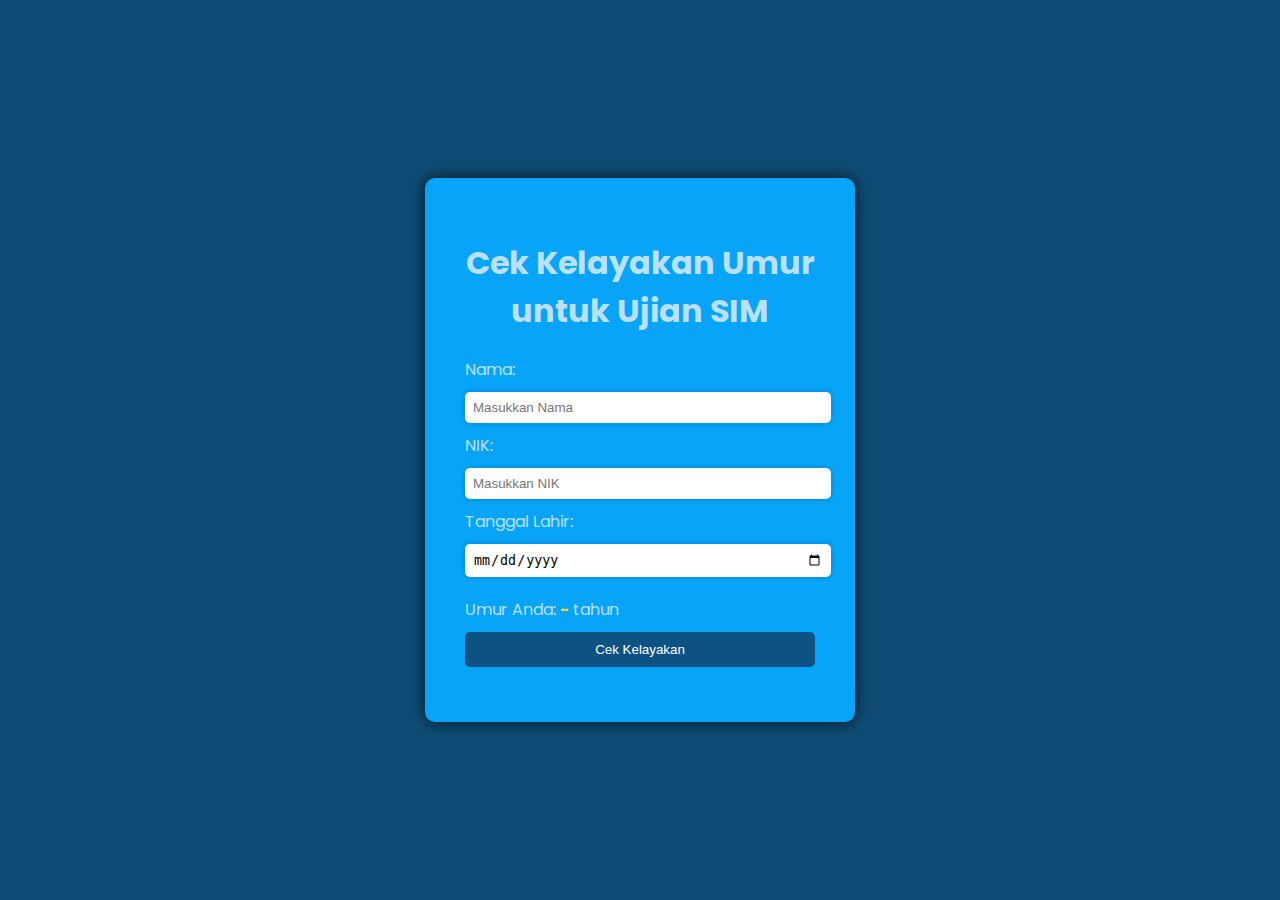
<file: index.html>
<!DOCTYPE html>
<html lang="en">
<head>
  <meta charset="UTF-8">
  <meta name="viewport" content="width=device-width, initial-scale=1.0">
  <title>Cek Kelayakan Umur SIM</title>
  <link href="https://fonts.googleapis.com/css2?family=Poppins:wght@300;400;600&display=swap" rel="stylesheet">
  <link rel="stylesheet" href="style.css">
</head>
<body>
  <div class="container">
    <h1>Cek Kelayakan Umur untuk Ujian SIM</h1>
    <form id="ageCheckForm">
      <label for="name">Nama:</label>
      <input type="text" id="name" name="name" placeholder="Masukkan Nama" required>

      <label for="nim">NIK:</label>
      <input type="text" id="NIK" name="NIK" placeholder="Masukkan NIK" required>

      <label for="birthdate">Tanggal Lahir:</label>
      <input type="date" id="birthdate" name="birthdate" required>

      <p>Umur Anda: <span id="age">-</span> tahun</p>
      <button type="submit">Cek Kelayakan</button>
    </form>
    <p id="message"></p>
  </div>
  <!-- Existing form -->
<form id="ageCheckForm">
  <!-- form fields -->
</form>
<!-- Modal pop-up -->
<div id="popup" class="popup">
  <div class="popup-content">
    <p id="popup-message"></p>
    <button id="okButton" class="ok-button">OK</button>
  </div>
</div>

  <script src="script.js"></script>
</body>
</html>
</file>
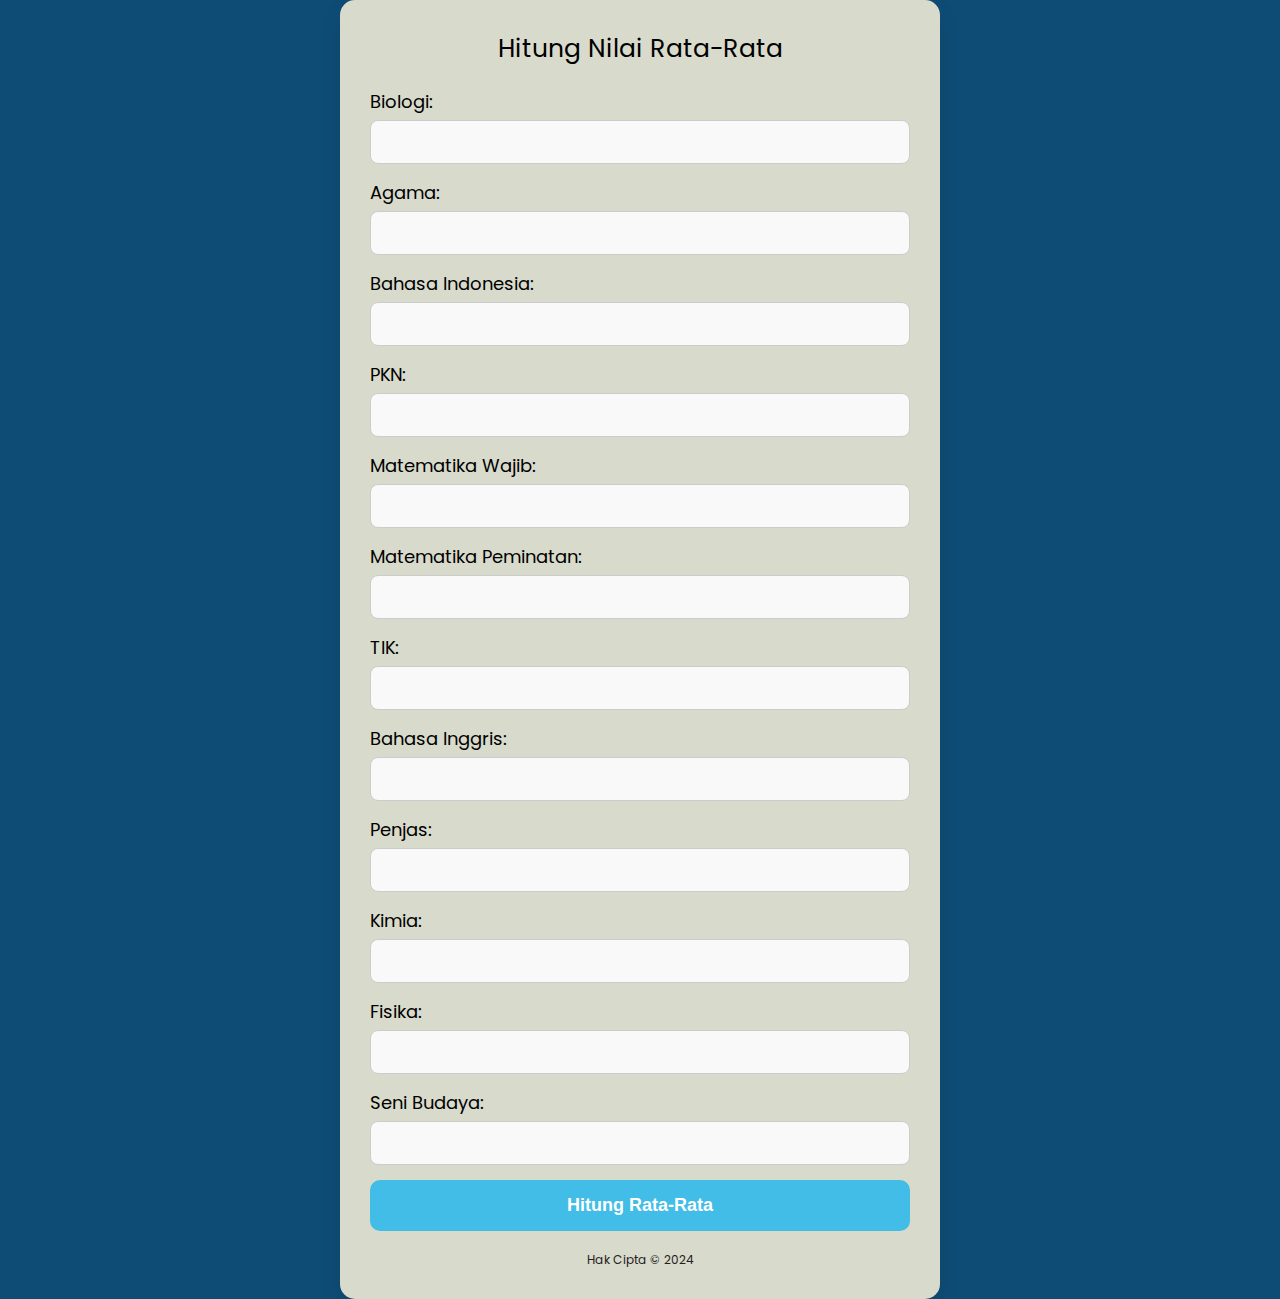
<file: indeks.html>
<!DOCTYPE html>
<html lang="en">
<head>
    <meta charset="UTF-8">
    <meta name="viewport" content="width=device-width, initial-scale=1.0">
    <title>CEK KELULUSAN</title>
    <link rel="stylesheet" href="style3.css"> <!-- Link ke file CSS -->
</head>
<body>
    <div class="container">
        <div class="label">
            <h1>Hitung Nilai Rata-Rata</h1>
        </div>

        <!-- Input untuk mata pelajaran -->
        <label for="biologi">Biologi:</label>
        <input type="number" id="biologi" max="2" required>

        <label for="agama">Agama:</label>
        <input type="number" id="agama" max="2" required>

        <label for="bIndonesia">Bahasa Indonesia:</label>
        <input type="number" id="bIndonesia" max="2" required>

        <label for="pkn">PKN:</label>
        <input type="number" id="pkn" max="2" required>

        <label for="matematikaWajib">Matematika Wajib:</label>
        <input type="number" id="matematikaWajib" max="2" required>

        <label for="matematikaPeminatan">Matematika Peminatan:</label>
        <input type="number" id="matematikaPeminatan" max="2" required>

        <label for="tik">TIK:</label>
        <input type="number" id="tik" max="2" required>

        <label for="bInggris">Bahasa Inggris:</label>
        <input type="number" id="bInggris" max="2" required>

        <label for="penjas">Penjas:</label>
        <input type="number" id="penjas" max="2" required>

        <label for="kimia">Kimia:</label>
        <input type="number" id="kimia" max="2" required>

        <label for="fisika">Fisika:</label>
        <input type="number" id="fisika" max="2" required>

        <label for="seniBudaya">Seni Budaya:</label>
        <input type="number" id="seniBudaya" max="2" required>

        <button type="button" onclick="calculateAverage()">Hitung Rata-Rata</button>
        <div class="footer">Hak Cipta © 2024</div>
    </div>

    <script src="script3.js">
    </script> <!-- Link ke file JavaScript -->
</body>
</html>
</file>
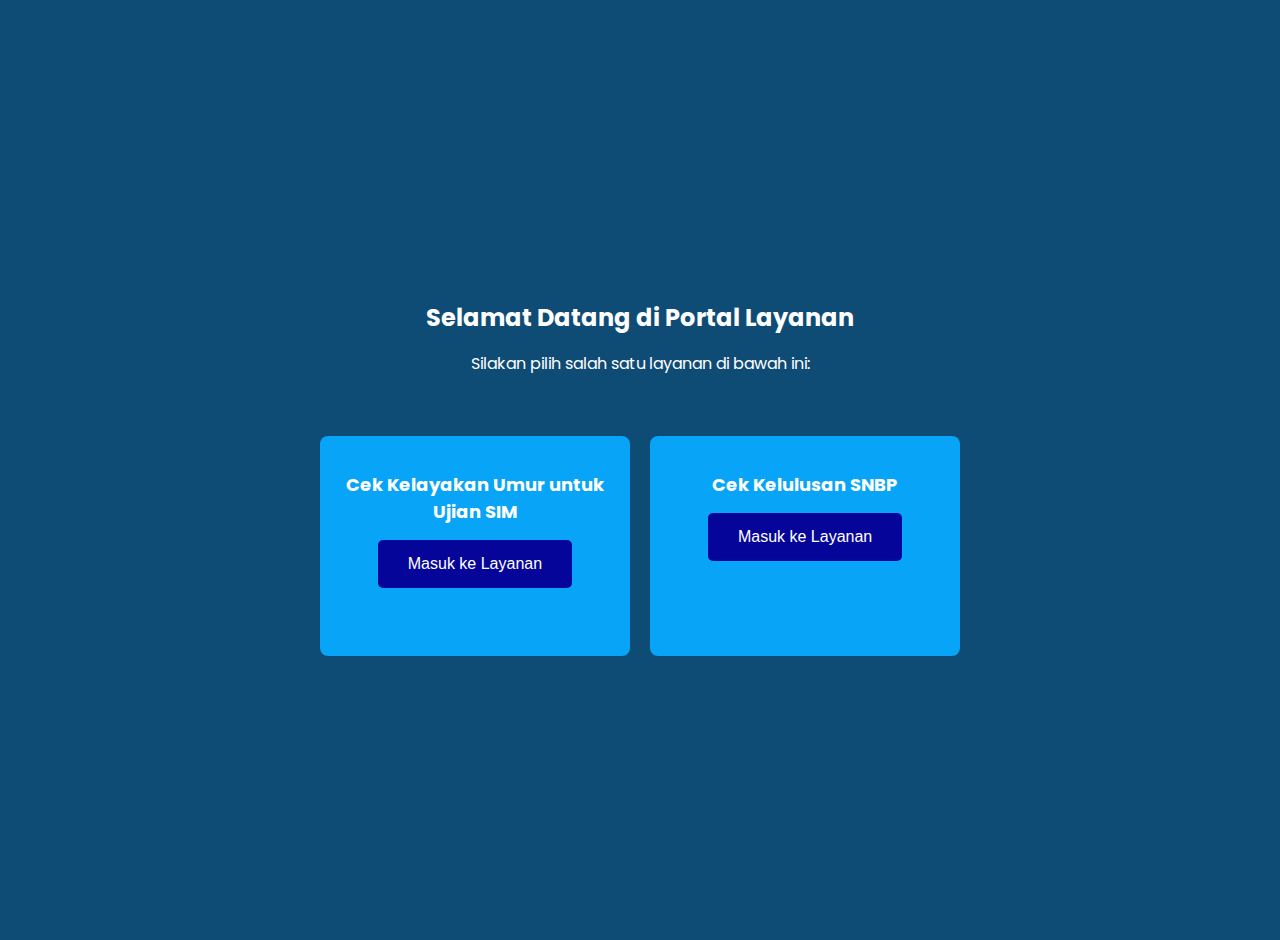
<file: Login.html>
<!DOCTYPE html>
<html lang="en">
<head>
    <meta charset="UTF-8">
    <meta name="viewport" content="width=device-width, initial-scale=1.0">
    <title>Portal Layanan</title>
    <link href="https://fonts.googleapis.com/css2?family=Poppins:wght@300;400;600&display=swap" rel="stylesheet">
    <link rel="stylesheet" href="login.css">
</head>
<body>
    <!-- Header Selamat Datang -->
    <div class="header">
        <h1>Selamat Datang di Portal Layanan</h1>
        <p>Silakan pilih salah satu layanan di bawah ini:</p>
    </div>
    <!-- Container untuk form -->
    <div class="container">
        <!-- Form pertama untuk Cek Kelayakan Umur -->
        <div class="form-layanan">
            <h2>Cek Kelayakan Umur untuk Ujian SIM</h2>
            <form action="./index.html" method="get">
                <button type="submit" class="button">Masuk ke Layanan</button>
            </form>
        </div>

        <!-- Form kedua untuk Cek Kelulusan SNBP -->
        <div class="form-layanan">
            <h2>Cek Kelulusan SNBP</h2>
            <form action="./indeks.html" method="get">
                <button type="submit" class="button">Masuk ke Layanan</button>
            </form>
        </div>
    </div>
</body>
</html>
</file>
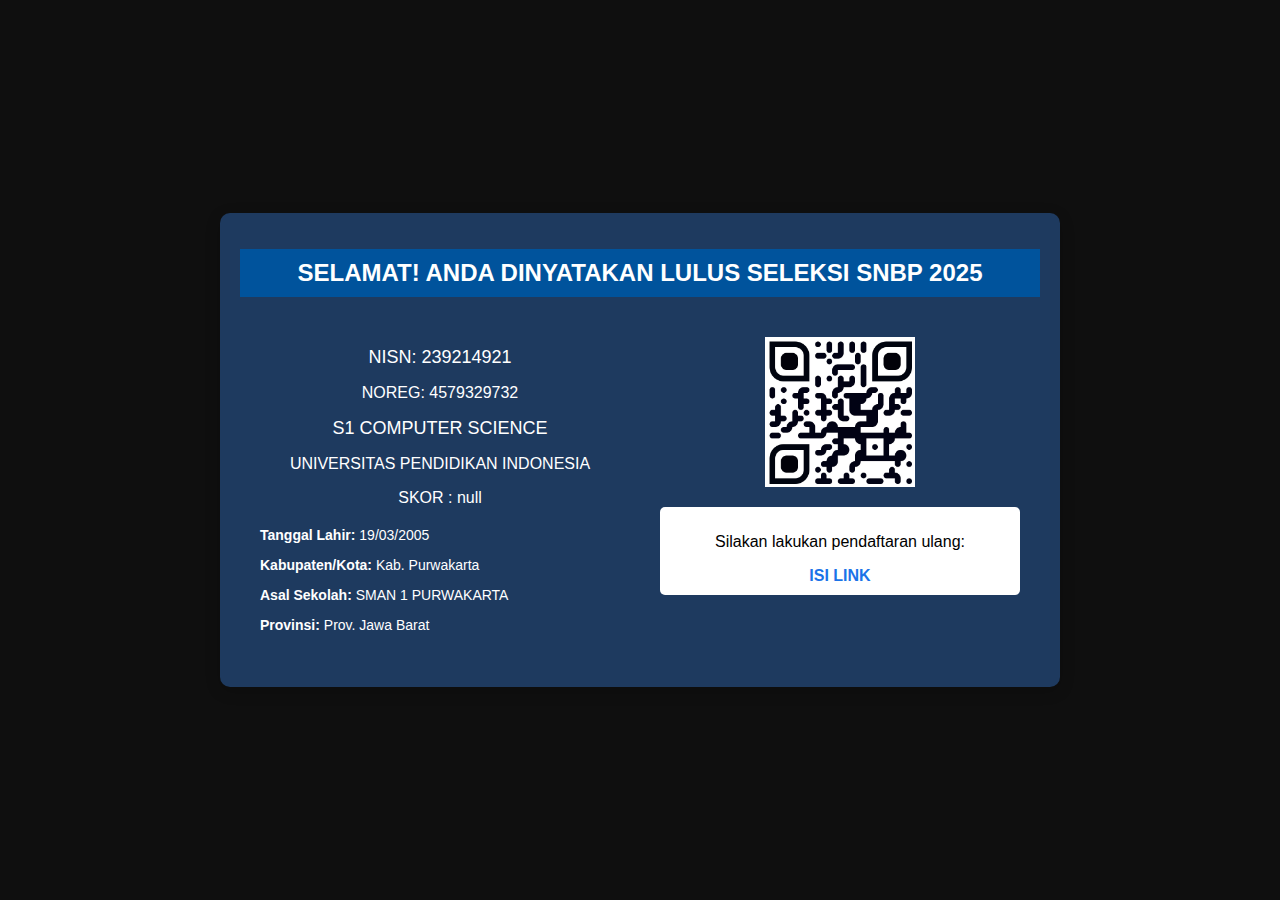
<file: lulus.html>
<!DOCTYPE html>
<html lang="id">
  <head>
    <meta charset="UTF-8" />
    <meta name="viewport" content="width=device-width, initial-scale=1.0" />
    <title>Hasil Kelulusan SNBP</title>
    <link rel="stylesheet" href="style_lulus.css" />
  </head>
  <body>
    <div class="container">
      <h1 class="title">SELAMAT! ANDA DINYATAKAN LULUS SELEKSI SNBP 2025</h1>

      <div class="content">
        <div class="left-section">
          <p class="nisn" id="nisn">NISN: 239214921 </p>
          <p class="noReg" id="noReg">NOREG: 4579329732</p>
          <p class="nama" id="nama"></p>
          <p class="program-studi" id="jurusan"> S1 COMPUTER SCIENCE</p>
          <p class="universitas" id="universitas">UNIVERSITAS PENDIDIKAN INDONESIA</p>
          <p class = "ratarata" id ="Avarage" > SKOR :</p>
          <div class="details">
            <p><strong>Tanggal Lahir:</strong> 19/03/2005</p>
            <p><strong>Kabupaten/Kota:</strong> Kab. Purwakarta</p>
            <p><strong>Asal Sekolah:</strong> SMAN 1 PURWAKARTA</p>
            <p><strong>Provinsi:</strong> Prov. Jawa Barat</p>
          </div>
        </div>
        <div class="right-section">
          <div class="qr-code">
            <img src="Lulus.jpg" alt="QR Code" />
          </div>
          <div class="registrasi">
            <p>Silakan lakukan pendaftaran ulang:</p>
            <a href="https://youtu.be/H54KahuviSo?si=PCTGVpdLjRftUVV3"
              >ISI LINK</a
            >
          </div>
        </div>
      </div>

      <div class="fireworks-container"></div>
      <!-- Kontainer Kembang Api -->
    </div>
    <script>
      document.addEventListener("DOMContentLoaded", function () {
        // Ambil parameter dari URL
        const urlParams = new URLSearchParams(window.location.search);
        const average = urlParams.get("average"); // Ambil nilai dari query string
        document.getElementById('Avarage').innerHTML += ` ${average}`;
      });
    </script>
  </body>
</html>
</file>
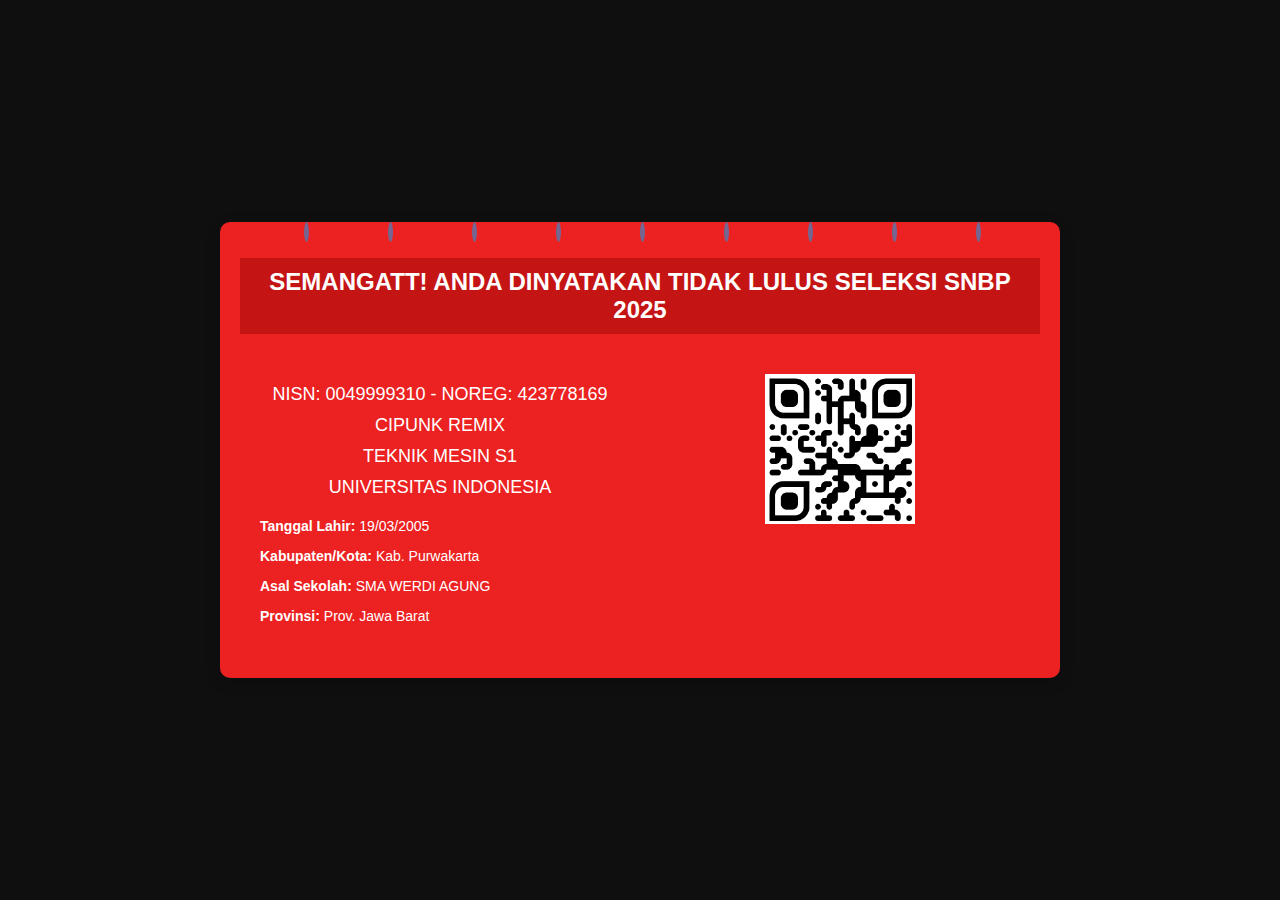
<file: tidak_lulus.html>
<!DOCTYPE html>
<html lang="id">
<head>
    <meta charset="UTF-8">
    <meta name="viewport" content="width=device-width, initial-scale=1.0">
    <title>Hasil Kelulusan SNBP</title>
    <link rel="stylesheet" href="style_tidak_lulus.css">
</head>
<body>
    <div class="container">
        <h1 class="title">SEMANGATT! ANDA DINYATAKAN TIDAK LULUS SELEKSI SNBP 2025</h1>

        <div class="content">
            <div class="left-section">
                <p class="nisn">NISN: 0049999310 - NOREG: 423778169</p>
                <p class="nama">CIPUNK REMIX</p>
                <p class="program-studi">TEKNIK MESIN S1</p>
                <p class="universitas">UNIVERSITAS INDONESIA</p>
                <div class="details">
                    <p><strong>Tanggal Lahir:</strong> 19/03/2005</p>
                    <p><strong>Kabupaten/Kota:</strong> Kab. Purwakarta</p>
                    <p><strong>Asal Sekolah:</strong> SMA WERDI AGUNG</p>
                    <p><strong>Provinsi:</strong> Prov. Jawa Barat</p>
                </div>
            </div>
            <div class="right-section">
                <div class="qr-code">
                    <img src="tidak lulus.png" alt="QR Code">
                </div>              
            </div>
        </div>

        <div class="rain-container">
            <div class="rain-drop rain1"></div>
            <div class="rain-drop rain2"></div>
            <div class="rain-drop rain3"></div>
            <div class="rain-drop rain4"></div>
            <div class="rain-drop rain5"></div>
            <div class="rain-drop rain6"></div>
            <div class="rain-drop rain7"></div>
            <div class="rain-drop rain8"></div>
            <div class="rain-drop rain9"></div>
        </div>
    </div>

    <script>
        // JavaScript untuk membuat hujan
        document.addEventListener("DOMContentLoaded", function () {
            const rainContainer = document.getElementById('rain');
            
            function createRainDrop() {
                const drop = document.createElement('div');
                drop.classList.add('drop');
                drop.style.left = Math.random() * 100 + 'vw';
                drop.style.animationDuration = Math.random() * 0.5 + 0.5 + 's';
                rainContainer.appendChild(drop);

                // Menghapus drop setelah selesai animasi
                setTimeout(() => {
                    drop.remove();
                }, 1500);
            }

            // Membuat hujan terus menerus
            setInterval(createRainDrop, 50);
        });
    </script>
</body>
</html>
</file>
<file: style.css>
body {
  font-family: 'Poppins',Arial, sans-serif;
  background-color:  #0f4c75;
  color: #4d8bb4;
  display: flex;
  justify-content: center;
  align-items: center;
  height: 100vh;
  margin: 0;
}

.container {
  background-color: rgb(7, 164, 248);
  padding: 40px;
  border-radius: 10px;
  box-shadow: 0 0 15px rgba(0, 0, 0, 0.753);
  width: 350px;
}

h1 {
  text-align: center;
  color: #bbe1fa;
}

label, p {
  font-size: 16px;
  margin: 10px 0;
  color: #bbe1fa;
}

input[type="text"], input[type="date"] {
  width: 100%;
  padding: 8px;
  margin: 10px 0;
  border: none;
  border-radius: 5px;
  box-shadow: 0 0 5px rgba(0, 0, 0, 0.2);
}

button {
  width: 100%;
  padding: 10px;
  background-color: #0c5383;
  color: #fff;
  border: none;
  border-radius: 5px;
  cursor: pointer;
  justify-content: center;
}

button:hover {
  background-color: #1b6d96;
}

#message {
  font-size: 18px;
  margin-top: 15px;
  font-weight: bold;
  text-align: center;
}

#age {
  font-weight: bold;
  color: #ffcc29;
}
/* Popup (hidden by default) */
.popup {
  display: none;
  position: fixed;
  z-index: 1;
  left: 0;
  top: 0;
  width: 100%;
  height: 100%;
  background-color: rgba(0, 0, 0, 0.5); /* Background dim */
  justify-content: center;
  align-items: center;
}

/* Popup content */
.popup-content {
  background-color: #0f4c75;
  color: #bbe1fa;
  padding: 20px;
  border-radius: 10px;
  width: 300px;
  text-align: center;
  box-shadow: 0 0 15px rgba(0, 0, 0, 0.3);
}

/* Close button */
.close {
  color: #fff;
  float: right;
  font-size: 28px;
  font-weight: bold;
  cursor: pointer;
}

.close:hover, .close:focus {
  color: #bbb;
  text-decoration: none;
  cursor: pointer;
}
/* Tombol OK dalam pop-up */
.ok-button {
  background-color: #3282b8;
  color: white;
  padding: 10px 20px;
  border: none;
  border-radius: 5px;
  cursor: pointer;
  margin-top: 20px;
}

.ok-button:hover {
  background-color: #1b6d96;
}
</file>
<file: style3.css>
/* Mengimpor font dari Google */
@import url('https://fonts.googleapis.com/css2?family=Poppins:wght@100;display=swap');

/* Mengatur aturan style untuk keseluruhan tubuh web */
* {
    margin: 0;
    padding: 0;
    box-sizing: border-box;
}

body {
    font-family: 'Poppins', sans-serif;
    background-color: #0f4c75; /* Warna latar belakang lembut */
    display: flex;
    justify-content: center;
    align-items: center;
    color: #333;
}

.container {
    background-color: #d8dacb; /* Latar belakang putih untuk form */
    padding: 30px;
    border-radius: 15px;
    box-shadow: 0 10px 20px rgba(0, 0, 0, 0.1);
    max-width: 600px;
    width: 100%; 
    display: flex;
    flex-direction: column;
}

.label {
    text-align: center;
}

h1 {
    margin-top: 0;
    margin-bottom: 20px;
    font-size: 25px;
    color: #000000;
    font-weight: 400;
}

label {
    font-size: 18px;
    margin-bottom: 5px;
    color: #000000;
}

input[type="number"] {
    width: 100%;
    padding: 12px;
    margin-bottom: 15px;
    border-radius: 8px;
    border: 1px solid #ccc;
    background-color: #f9f9f9;
    transition: border-color 0.3s ease;
    font-size: 16px;
}

input[type="number"]:focus {
    border-color: #00796b;
    background-color: #fff;
    outline: none;
}

button {
    width: 100%;
    padding: 15px;
    background-color: #41bde7;
    color: white;
    border: none;
    border-radius: 10px;
    font-size: 18px;
    cursor: pointer;
    transition: background-color 0.3s ease;
    font-weight: bold;
}

button:hover {
    background-color: #e0db6e;
}

.footer {
    text-align: center;
    margin-top: 20px;
    margin-bottom: 0;
    font-size: 12px;
    color: #252020;
}

/* Responsiveness untuk tampilan kecil */
@media (max-width: 600px) {
    .container {
        padding: 10px;
    }

    h1 {
        font-size: 22px;
    }
}
</file>
<file: login.css>
body {
    font-family: 'Poppins', Arial, sans-serif;
    background-color: #0f4c75;
    color: #fff;
    display: flex;
    flex-direction: column;
    align-items: center;
    justify-content: center;
    height: 100vh;
    margin: 0;
    padding: 20px;
}

.header {
    text-align: center;
    margin-bottom: 40px;
}

.container {
    display: flex;
    flex-direction: row;
    align-items: center;
    gap: 20px;
}

h1 {
    margin-bottom: 10px;
    font-size: 24px;
}

p {
    margin-bottom: 20px;
}

.form-layanan {
    background-color: rgb(7, 164, 248);
    padding: 20px;
    border-radius: 8px;
    width: 100%;
    height: 180px;
    max-width: 400px;
    text-align: center;
}
.form-layanan:hover {
    transform: translateY(-10px);
    box-shadow: 0 15px 20px rgba(0, 0, 0, 0.3);
}
.form-layanan h2 {
    margin-bottom: 15px;
    font-size: 18px;
}

.button {
    display: inline-block;
    padding: 15px 30px;
    background-color: rgb(5, 5, 153);
    color: #fff;
    border: none;
    border-radius: 5px;
    font-size: 16px;
    cursor: pointer;
    transition: background-color 0.3s;
}

.button:hover {
    background-color: #1b6d96;
}
@keyframes fadeIn {
    from { opacity: 0; }
    to { opacity: 1; }
}

@keyframes slideUp {
    from { transform: translateY(30px); }
    to { transform: translateY(0); }
}
</file>
<file: style_lulus.css>
/* Gaya Global */
body {
    font-family: Arial, sans-serif;
    background-color: #0f0f0f;
    color: #ffffff;
    display: flex;
    justify-content: center;
    align-items: center;
    height: 100vh;
    margin: 0;
    overflow: hidden;
    perspective: 800px; /* Untuk efek animasi latar belakang */
}

.container {
    background-color: #1e3a5f;
    padding: 20px;
    border-radius: 10px;
    box-shadow: 0 4px 15px rgba(0, 0, 0, 0.2);
    width: 800px;
    max-width: 100%;
    text-align: center;
    position: relative;
    color: white;
    z-index: 10; /* Supaya berada di atas kembang api */
}

.title {
    font-size: 24px;
    font-weight: bold;
    margin-bottom: 20px;
    background-color: #00539C;
    padding: 10px;
}

.content {
    display: flex;
    justify-content: space-between;
    margin-top: 20px;
}

.left-section, .right-section {
    flex: 1;
    padding: 20px;
}

.nisn, .nama, .program-studi, .universitas .ratarata {
    font-size: 18px;
    margin: 10px 0;
}


.details {
    margin-top: 20px;
    font-size: 14px;
    text-align: left;
}

.qr-code img {
    width: 150px;
    height: auto;
    margin: 0 auto;
    display: block;
}

.registrasi {
    margin-top: 20px;
    background-color: #ffffff;
    color: #000000;
    padding: 10px;
    border-radius: 5px;
    text-align: center;
}

a {
    color: #1a73e8;
    text-decoration: none;
    font-weight: bold;
}

/* Kembang Api */
.fireworks-container {
    position: absolute;
    top: 0;
    left: 0;
    width: 100%;
    height: 100%;
    pointer-events: none;
    z-index: 1;
    overflow: hidden;
    animation: moveBackground 10s linear infinite;
}

/* Animasi untuk background bergerak */
@keyframes moveBackground {
    0% {
        transform: scale(0.5) translateZ(100px);
    }
    100% {
        transform: scale(1) translateZ(0);
    }
}

.firework {
    position: absolute;
    width: 10px;
    height: 10px;
    border-radius: 50%;
    opacity: 0;
}

/* Kembang api yang lebih meriah */
.firework1 { background-color: red; animation: explode 1.5s forwards; left: 10%; bottom: 0; }
.firework2 { background-color: blue; animation: explode 1.7s forwards; left: 25%; bottom: 0; }
.firework3 { background-color: yellow; animation: explode 1.9s forwards; left: 40%; bottom: 0; }
.firework4 { background-color: green; animation: explode 1.6s forwards; left: 55%; bottom: 0; }
.firework5 { background-color: orange; animation: explode 1.8s forwards; left: 70%; bottom: 0; }
.firework6 { background-color: purple; animation: explode 1.4s forwards; left: 85%; bottom: 0; }
.firework7 { background-color: cyan; animation: explode 2.0s forwards; left: 30%; bottom: 0; }
.firework8 { background-color: magenta; animation: explode 1.3s forwards; left: 60%; bottom: 0; }

/* Animasi meledaknya kembang api */
@keyframes explode {
    0% {
        transform: scale(1);
        opacity: 1;
        bottom: 0;
    }
    50% {
        transform: scale(3);
        opacity: 1;
    }
    100% {
        transform: scale(0);
        opacity: 0;
        bottom: 80%;
    }
}
</file>
<file: style_tidak_lulus.css>
/* Gaya Global */
body {
    font-family: Arial, sans-serif;
    background-color: #0f0f0f;
    color: #ffffff;
    display: flex;
    justify-content: center;
    align-items: center;
    height: 100vh;
    margin: 0;
    overflow: hidden;
    perspective: 800px;
}

.container {
    background-color: #ec2121;
    padding: 20px;
    border-radius: 10px;
    box-shadow: 0 4px 15px rgba(0, 0, 0, 0.2);
    width: 800px;
    max-width: 100%;
    text-align: center;
    position: relative;
    color: white;
    z-index: 10;
}

.title {
    font-size: 24px;
    font-weight: bold;
    margin-bottom: 20px;
    background-color: #c51414;
    padding: 10px;
}

.content {
    display: flex;
    justify-content: space-between;
    margin-top: 20px;
}

.left-section, .right-section {
    flex: 1;
    padding: 20px;
}

.nisn, .nama, .program-studi, .universitas {
    font-size: 18px;
    margin: 10px 0;
}

.details {
    margin-top: 20px;
    font-size: 14px;
    text-align: left;
}

.qr-code img {
    width: 150px;
    height: auto;
    margin: 0 auto;
    display: block;
}

a {
    color: #1a73e8;
    text-decoration: none;
    font-weight: bold;
}

/* Efek Hujan */
.rain-container {
    position: absolute;
    top: 0;
    left: 0;
    width: 100%;
    height: 100%;
    pointer-events: none;
    z-index: 1;
    overflow: hidden;
    animation: moveBackground 10s linear infinite;
}

@keyframes moveBackground {
    0% {
        transform: scale(0.5) translateZ(100px);
    }
    100% {
        transform: scale(1) translateZ(0);
    }
}

.rain-drop {
    position: absolute;
    width: 5px;
    height: 20px;
    background-color: #00aaff; /* Warna tetesan hujan */
    opacity: 0.5;
    border-radius: 50%;
    animation: fall linear infinite;
}

/* Mengatur hujan agar jatuh */
@keyframes fall {
    0% {
        transform: translateY(0);
        opacity: 0;
    }
    30% {
        opacity: 0.5;
    }
    100% {
        transform: translateY(100vh);
        opacity: 0;
    }
}

/* Tambahkan beberapa tetesan hujan dengan waktu jatuh berbeda */
.rain1 { left: 10%; animation-duration: 1.5s; }
.rain2 { left: 20%; animation-duration: 2s; }
.rain3 { left: 30%; animation-duration: 1.7s; }
.rain4 { left: 40%; animation-duration: 1.6s; }
.rain5 { left: 50%; animation-duration: 2.1s; }
.rain6 { left: 60%; animation-duration: 1.8s; }
.rain7 { left: 70%; animation-duration: 2.3s; }
.rain8 { left: 80%; animation-duration: 1.9s; }
.rain9 { left: 90%; animation-duration: 2s; }
</file>
